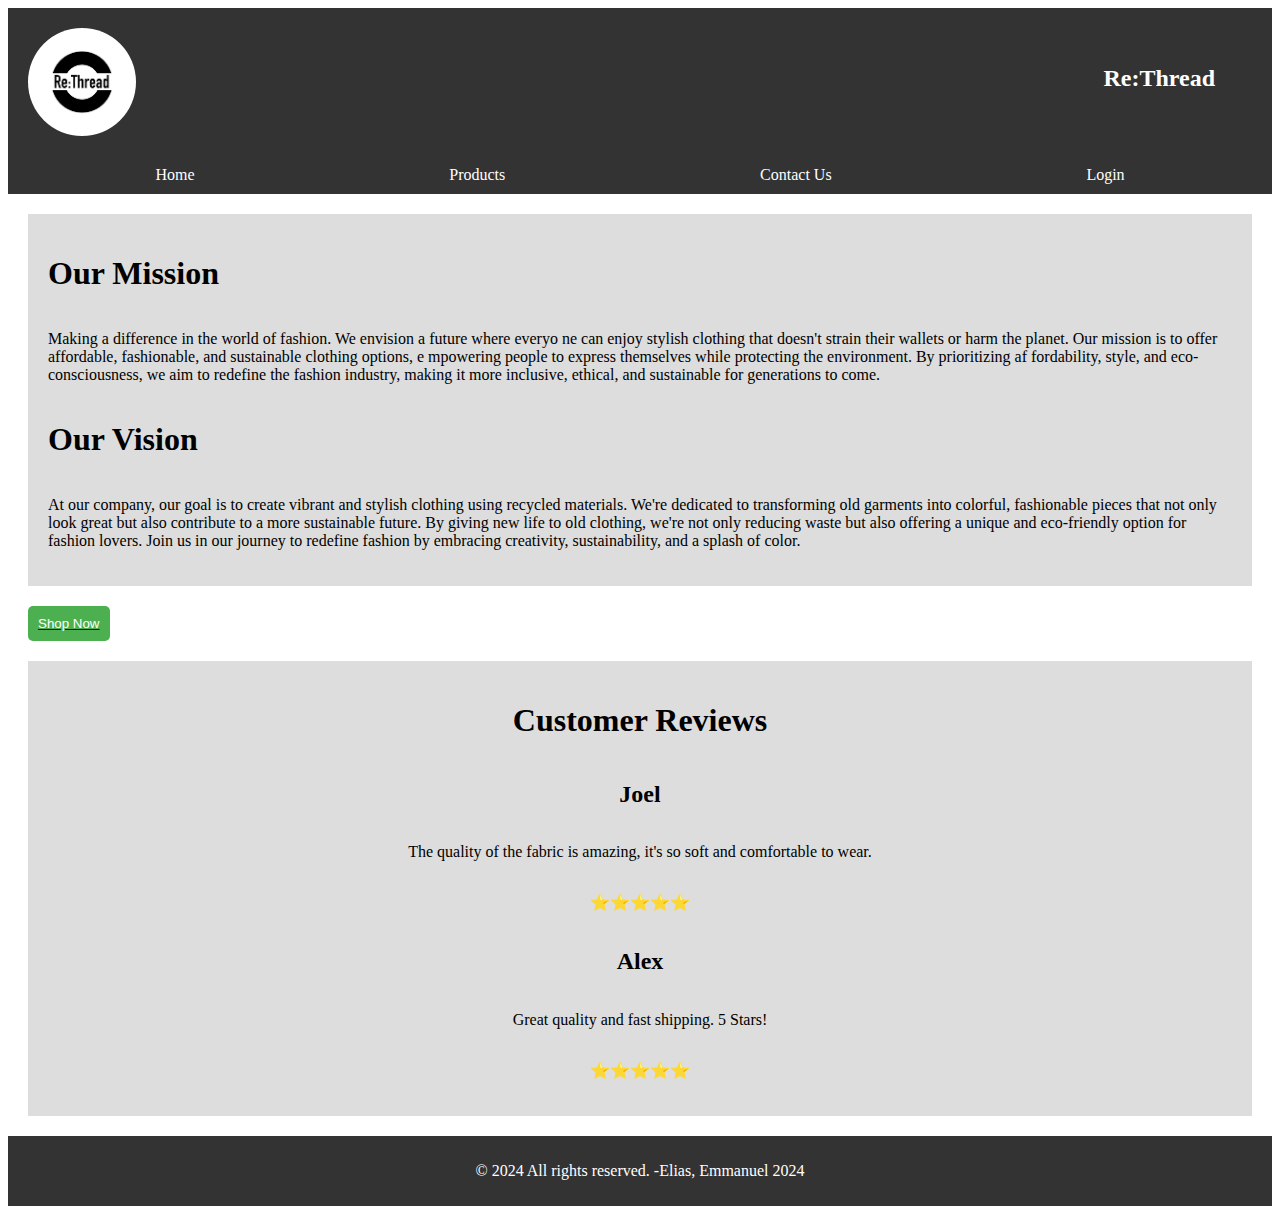
<file: index.html>
<!--
=========================================================
Name        : index.html
Assignment  : Assignment 3
Author(s)   : Elias Poitras-Whitecalf (30193066), Emmanuel Idoro(30134292)
Submission  : March 11th, 2024
Description : assignment 3
========-->
<!-- index.html -->
<!DOCTYPE html>
<html lang="en">
<head>
<!-- Add meta tags, title, and link to styles.css here -->
    <link rel="stylesheet" href="styles.css">
    <meta name="E-commerce website" content="E-commerce">
    <title>Re:thread</title>
    
</head>
<body>
<div class="wrapper">
    <header class="header">
        <div id="logo">
            <img width="12%"  src="images/Logo.png" alt="logo"class="logo" >
            <h2 class="brand-name">Re:Thread</h2>
        </div>
    </header> 
    <nav class="nav">
        <a href="index.html">Home</a> 
        <a href="products.html">Products</a>
        <a href="contact.html">Contact Us</a>
        <a href="login.html">Login</a>
    </nav>
</div>

<main>

<!-- About Us Section -->
<section class="about-us">
<!-- About Us contents go here -->
<h1 id="mission">Our Mission</h1>
<p>Making a difference in the world of fashion. We envision a future where everyo
    ne can enjoy stylish clothing that doesn't strain their wallets or harm the planet. 
    Our mission is to offer affordable, fashionable, and sustainable clothing options, e
    mpowering people to express themselves while protecting the environment. By prioritizing af
    fordability, style, and eco-consciousness, we aim to redefine the fashion industry,
     making it more inclusive, ethical, and sustainable for generations to come.</p>
<h1 id="vision">Our Vision</h1>
<p>At our company, our goal is to create vibrant and stylish clothing using recycled materials. 
    We're dedicated to transforming old garments into colorful, fashionable pieces that not only look great
     but also contribute to a more sustainable future. By giving new life to old clothing,
      we're not only reducing waste but also offering a unique and eco-friendly option for fashion lovers.
     Join us in our journey to redefine fashion by embracing creativity, sustainability, and a splash of color. </p>
</section>

<section class="shop-now">
    <!-- Shop Now Button (as a link to the Products page) -->
    <a href="products.html"><button>Shop Now</button></a>
</section>

<!-- Customer Reviews/Testimonials Section -->
<section class="customer-reviews">
    <!-- Add reviews as needed -->
    <h1>Customer Reviews</h1>
    <h2>Joel</h2>
    <p >The quality of the fabric is amazing, it's so soft and comfortable to wear.</p>
    <p class="rating">⭐⭐⭐⭐⭐</p>

    <h2> Alex</h2>
    <p>Great quality and fast shipping. 5 Stars!</p>
    <p class="rating">⭐⭐⭐⭐⭐</p>
</section>

</main>
<footer>
    <!-- Copyright notice goes here -->
    <p>&copy; 2024 All rights reserved. -Elias, Emmanuel  2024</p>
</footer>
</body>
</html>
</file>
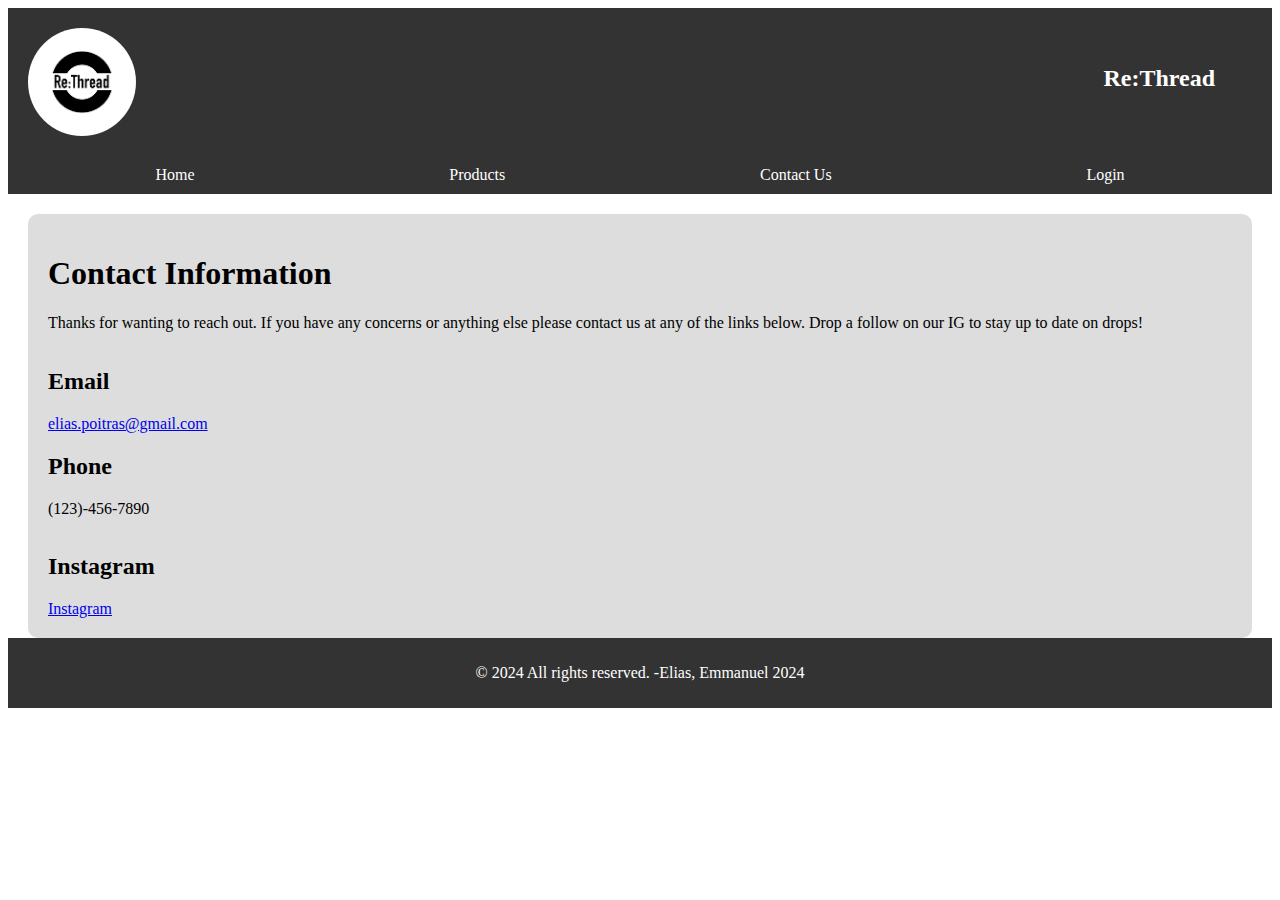
<file: contact.html>
<!--
=========================================================
Name        : contact.html
Assignment  : Assignment 3
Author(s)   : Elias Poitras-Whitecalf (30193066), Emmanuel Idoro(30134292)
Submission  : March 11th, 2024
Description : assignment 3
=========================================================
-->
<!DOCTYPE html>
<html lang = "en">
<head>
    <link rel="stylesheet" href="styles.css">
    <meta name="E-commerce website" content="E-commerce">
    <title>Contact</title>
    
</head>
<body>
    <div class="wrapper">
        <header class="header">
            <div id="logo">
                <img width="12%"  src="images/Logo.png" alt="logo"class="logo" >
                <h2 class="brand-name">Re:Thread</h2>
            </div>
        </header> 
            <nav class="nav">
                <a href="index.html">Home</a>
                <a href="products.html">Products</a>
                <a href="contact.html">Contact Us</a>
                <a href="login.html">Login</a>
            </nav>    
        <main class="main" id="contact-page">
            <div class="contact-method">
            <h1>Contact Information</h1>
            <p>Thanks for wanting to reach out. If you have any concerns or anything else please
                contact us at any of the links below. Drop a follow on our IG to stay up to date on drops!  
            </p>
            </div>
            <div class="contact-method">
                <h2>Email</h2>
                <a href="mailto:elias.poitraswhiteca@ucalgary.ca" id="link">elias.poitras@gmail.com</a>
            </div>
            <div class="contact-method">
                <h2>Phone</h2>
                <p>(123)-456-7890</p>
            </div>
            <div class="contact-method">
                <h2>Instagram</h2>
                <a href="https://www.instagram.com" id="link">Instagram</a>
            </div>
            
        </main>
    
        <footer class="footer">
         <!-- Copyright notice goes here -->
            <p>&copy; 2024 All rights reserved. -Elias, Emmanuel 2024</p>
        </footer>
    </div>
    
    
</body>
</html>
</file>
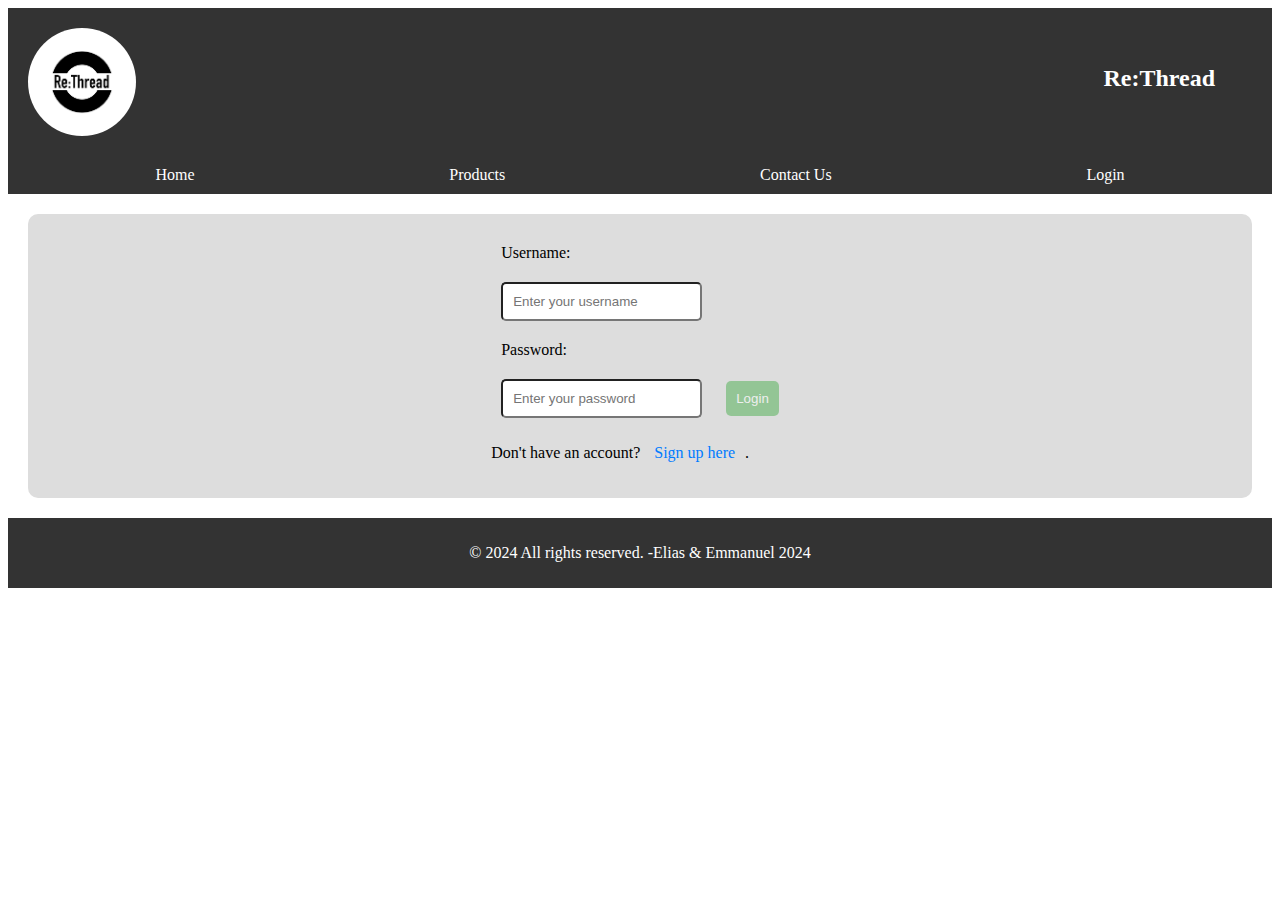
<file: login.html>
<!--
=========================================================
Name        : login.html
Assignment  : Assignment 3
Author(s)   : Elias Poitras-Whitecalf (30193066), Emmanuel Idoro(30134292)
Submission  : March 11th, 2024
Description : assignment 3
========
-->
<!DOCTYPE html>
<html lang="en">
<head>
    <meta charset="UTF-8">
    <meta name="viewport" content="width=device-width, initial-scale=1.0">
    <link rel="stylesheet" href="styles.css">
    <title>Login</title>
</head>
<body>
    <div class="wrapper">
        <header class="header">
            <div id="logo">
                <img width="12%" src="images/Logo.png" alt="logo" class="logo" >
                <h2 class="brand-name">Re:Thread</h2>
            </div>
        </header> 
        <nav class="nav">
            <a href="index.html">Home</a> 
            <a href="products.html">Products</a>
            <a href="contact.html">Contact Us</a>
            <a href="login.html">Login</a>
        </nav>
    </div>

    <main class="login-main">
        <section class="login-form">
            <form action="#" method="post" id="form-field" onsubmit="handleLogin(event)">
                <label for="username">Username:</label>
                <input type="text" id="username" name="username" required placeholder="Enter your username"><br>

                <label for="password">Password:</label>
                <input type="password" id="password" name="password" required placeholder="Enter your password">

                <button type="submit" class="login-btn">Login</button>
                <p>Don't have an account? <a href="signup.html" class="signup-link">Sign up here</a>.</p>
            </form>
            <!-- Placeholder for message box -->
        </section>
    </main>
    <div id="message-box"></div>
    <footer>
        <p>&copy; 2024 All rights reserved. -Elias & Emmanuel 2024</p>
    </footer>

    <script>
        function createMessageBox(type, message) {
            const messageBox = document.getElementById('message-box');
            messageBox.innerHTML = ''; // Clear the previous message
            const paragraph = document.createElement('p');
            paragraph.textContent = message;
            messageBox.appendChild(paragraph);
            messageBox.style.border = '2px solid';
            messageBox.style.backgroundColor = '#f9f9f9';
            messageBox.style.padding = '10px';
            messageBox.style.margin = '20px';                
        }

        function handleLogin(event) {
            event.preventDefault(); // Prevent form submission
            const username = document.getElementById('username').value;
            const password = document.getElementById('password').value;

            fetch('https://jsonplaceholder.typicode.com/users')
                .then(response => {
                    if (!response.ok) {
                        throw new Error('Network response was not ok');
                    }
                    return response.json();
                })
                .then(users => {
                    let validUser = users.find(user => user.name === username && user.email === password);
                    if (validUser) {
                        createMessageBox('success', 'Login successful!');
                    } else {
                        createMessageBox('error', 'Invalid username or useremail. Please try again.');
                    }
                })
                .catch(error => {
                    alert('API call was unsuccessful: ' + error.message);
                });
        }
    </script>
</body>
</html>
</file>
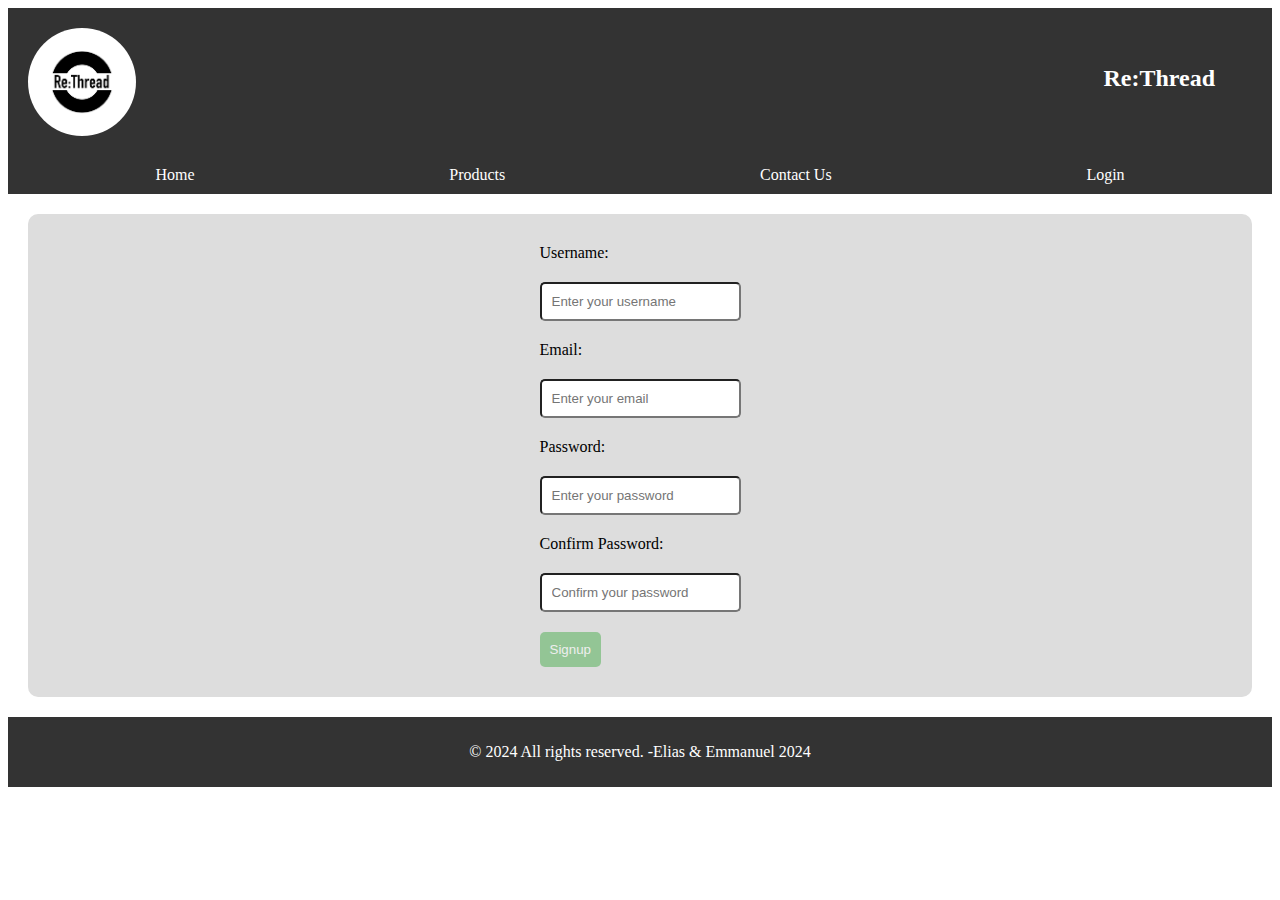
<file: signup.html>
<!--
=========================================================
Name        : signup.html
Assignment  : Assignment 3
Author(s)   : Elias Poitras-Whitecalf (30193066), Emmanuel Idoro(30134292)
Submission  : March 11th, 2024
Description : assignment 3
========
-->
<!DOCTYPE html>
<html lang="en">
<head>
    <meta charset="UTF-8">
    <meta name="viewport" content="width=device-width, initial-scale=1.0">
    <link rel="stylesheet" href="styles.css">
    <title>Signup</title>
</head>
<body>
    <div class="wrapper">
        <header class="header">
            <div id="logo">
                <img width="12%" src="images/Logo.png" alt="logo" class="logo" >
                <h2 class="brand-name">Re:Thread</h2>
            </div>
        </header> 
        <nav class="nav">
            <a href="index.html">Home</a> 
            <a href="products.html">Products</a>
            <a href="contact.html">Contact Us</a>
            <a href="login.html">Login</a>
        </nav>
    </div>

    <main class="login-main">
        <section class="login-form">
            <form action="#" method="post" id="form-field"  onsubmit="return false;">
                <label for="username">Username:</label>
                <input type="text" id="username" name="username" required placeholder="Enter your username"><br>

                <label for="email">Email:</label>
                <input type="email" id="email" name="email" required placeholder="Enter your email"><br>

                <label for="password">Password:</label>
                <input type="password" id="password" name="password" required placeholder="Enter your password"><br>

                <label for="confirm-password">Confirm Password:</label>
                <input type="password" id="confirm-password" name="confirm-password" required placeholder="Confirm your password"><br>

                <button type="button" id="signup-btn" class="login-btn">Signup</button>
            </form>
            <!-- Placeholder for message box -->
        </section>
    </main>
    <div id="message-box"></div>
    <footer>
        <p>&copy; 2024 All rights reserved. -Elias & Emmanuel 2024</p>
    </footer>

    <script>
        document.getElementById('signup-btn').addEventListener('click', function() {
            var username = document.getElementById('username').value;
            var email = document.getElementById('email').value;
            var password = document.getElementById('password').value;
            var confirmPassword = document.getElementById('confirm-password').value;
            
            var messageBox = document.getElementById('message-box');
            messageBox.innerHTML = ''; // Clear previous messages
            messageBox.style.border = '2px solid';
            messageBox.style.backgroundColor = '#f9f9f9';
            messageBox.style.padding = '10px';
            messageBox.style.margin = '20px';
            
            var errors = [];
            var usernameRegex = /^[A_Za-z]\w{2,19}$/;
            var passwordRegex = /^(?=.*[a-z])(?=.*[A-Z])(?=.*\d)(?=.*[!@#$%^&*()\-_=+[\]{}|;:'",.<>?/`~]).{8,}$/;
            var emailRegex = /^[^\s@]+@[^\s@]+\.[^\s@]+$/;
            
            if (!usernameRegex.test(username)) errors.push('Check the Username.');
            if (!passwordRegex.test(password)) errors.push('Password does not meet requirements.');
            if (password !== confirmPassword) errors.push('Passwords do not match.');
            if (!emailRegex.test(email)) errors.push('Check the Email.');
            
            if (errors.length > 0) {
                errors.forEach(function(error) {
                    var errorP = document.createElement('p');
                    errorP.textContent = error;
                    messageBox.appendChild(errorP);
                });
            } else {
                var successP = document.createElement('p');
                successP.textContent = 'Signup successful!';
                messageBox.appendChild(successP);
            }
        });
    </script>
</body>
</html>
</file>
<file: styles.css>
.wrapper{
    display: flex;
    flex-wrap: wrap;
}
.header{
    background-color: #333; 
    padding: 20px;
    margin: 0;
    width: 100%;
    display: flex;
    color: white;
}
.footer{
    background-color: #333;
    color: white;
    width: 100%;
    text-align: center;
}
.logo{
    display: flex;
    float: left;
    border-radius: 100px;
}
.brand-name{
    position: absolute; 
    top: 0; 
    right: 0; 
    margin: 65px; 
}
.nav{
    display: flex;
    justify-content: space-around; 
    width: 100%;
    background-color: #333; 
    padding: 10px 20px; 
}

.nav a{
    color: white; 
    text-decoration: none; 
}
.main{
    display: flex;
    flex-wrap: wrap;
    padding: 20px;
    margin: 20px;
    background-color: #ddd;
    align-items: center;
    margin-bottom: 0;
}

/* index styling start */
.about-us{
    display: flex;
    flex-wrap: wrap;
    padding: 20px;
    margin: 20px;
    background-color: #ddd;
    align-items: center;
}


/* Shop Now button styling */
.shop-now button {
    display: flex;
    background-color: #4CAF50; 
    padding: 10px;
    border-radius: 5px; 
    margin: 20px;
    border: none;
    color: white; 
    cursor: pointer; 
}

/* Customer Review Section styling */
.customer-reviews {
    display: flex;
    flex-direction: column;
    align-items: center;
    justify-content: center;
    background-color: #ddd; 
    padding: 20px;
    margin: 20px; 
}



/* index styling end  */

/* login styles start  */
.login-main {
    display: flex;
    justify-content: center;
    align-items: center; 

}

.login-form {
    background-color: #ddd; 
    padding: 20px;
    margin: 20px;
    border-radius: 10px; 
    display: flex;
    flex-direction: column;
    align-items: center;
    width: 100%;
}

/* Styling for form inputs and labels */
.login-form label {
    margin: 10px; 
    display: block; 
}

#form-field input {
    background-color: #fff; 
    padding: 10px;
    margin: 10px;
    border-radius: 5px; 
}
/* Styling for the login button */
.login-btn {
    background-color: #4CAF50;
    color: white;
    padding: 10px;
    margin: 10px;
    border: none;
    border-radius: 5px;
    cursor: pointer;
    opacity: 0.5;
}

.login-btn:hover {
    background-color: #45a049;
    opacity: 1;
}

.signup-link {
    color: #007bff;
    text-decoration: none;
    margin: 10px;
}

.signup-link:hover {
    text-decoration: underline;
    color: #007bff;
}

/* login styles end  */
#product{
    width: calc(50% - 40px); 
    background-color: #f9f9f9;
    justify-content: center;
    text-align: center;
    padding: 20px;
    margin: 20px;
    border-radius: 10px;
    box-sizing: border-box; 
    font: bold;
}
#product:hover{
    background-color: white;
}

#imgid{
    border-radius: 8px;
    margin-bottom: 10px;
}

#price{
    color: #007BFF;
    font: bolder;
    text-align: center;
}
button {
    background-color: #4CAF50;
    color: white;
    padding: 10px;
    margin: 10px;
    border: none;
    border-radius: 5px;
    cursor: pointer;

}

button:hover {
    background-color: #45a049;
    opacity: 1;
}
#contact-page{
    border-radius: 10px;
    width: 100%;
}
.contact-method{
    width: 100%;
    padding: 0px;
    margin: 0px;
    border-radius: 10px;
}

#link:hover{
    color: #007BFF;
}
#cart{
    width: 100%;
    margin-top: 0;
    margin-bottom: 0;
    justify-content: center;
    font-size: 25px;
}
.cart-item{
    display: flex;
    align-items: center;
    flex-direction: column;
    
}
#cart-contents{
    width: 100%;
    text-align: center;
    justify-content: center;
}
.product {
    margin-bottom: 20px; 
}

.product-details {
    display: flex;
    align-items: center;
    justify-content: space-between;
}

.product-name {
    margin-bottom: 5px; 
}

.price {
    margin-right: 10px; 
}
#remove-button:hover{
    background-color: #ff0000;

}
/* footer styling start */
footer {
    background-color: #333; 
    padding: 10px;
    margin: 0;
    color: white; 
    text-align: center;
}


/* footer style end  */
</file>
